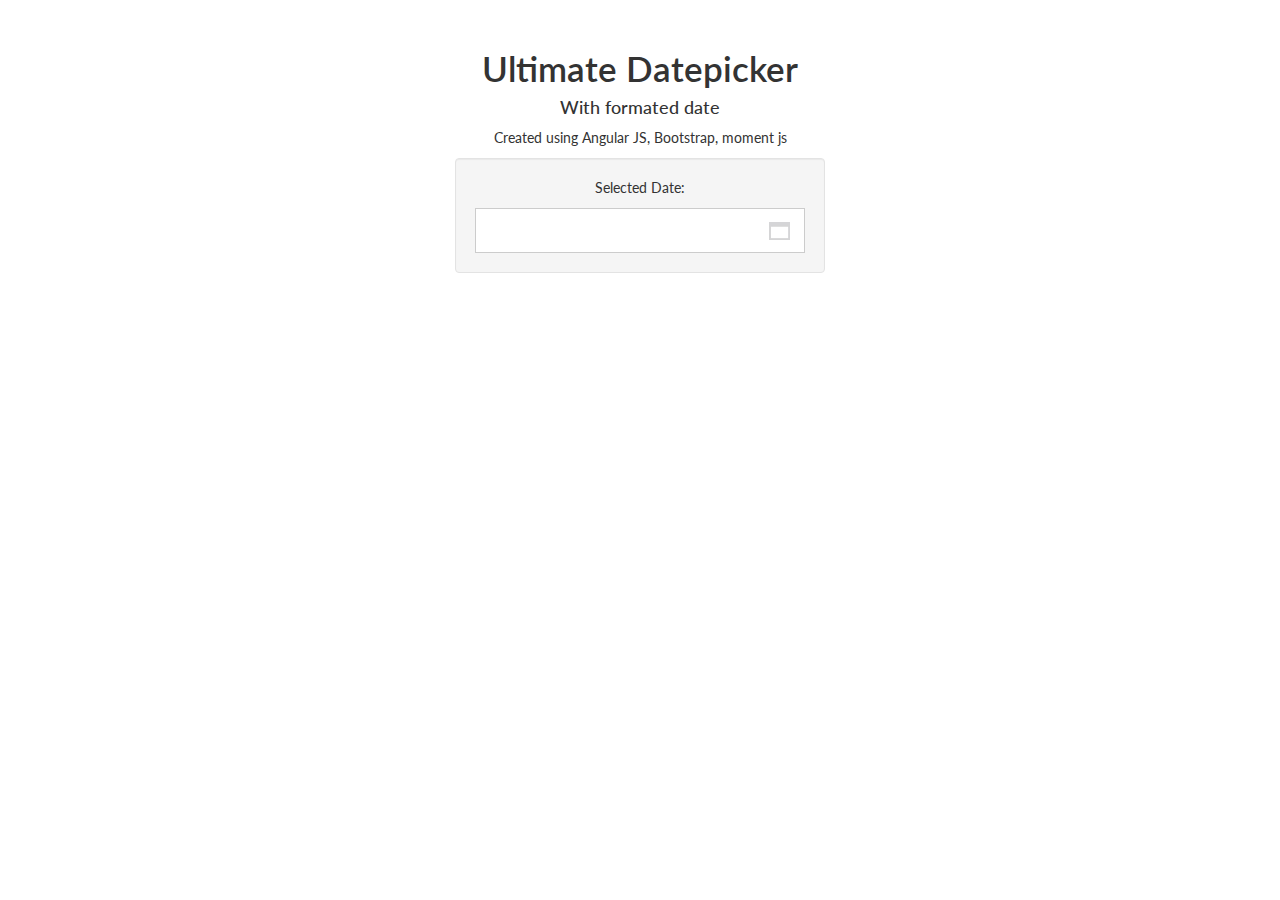
<file: demo/index.html>
<!DOCTYPE html>

<html> 
<head>
    <meta charset="utf-8">
    <title>Angular Bootstrap - Date Time Picker Demo</title>
    <base href="..">
    <link rel="stylesheet" href="bower_components/bootstrap/css/bootstrap.css">
    <script type="text/javascript" src="bower_components/jquery.js"></script>
    <script type="text/javascript" src="bower_components/bootstrap/js/bootstrap.js"></script>
    <script type="text/javascript" src="bower_components/angular.min.js"></script>
    <script type="text/javascript" src="bower_components/moment.js"></script>
    <script type="text/javascript" src="demo/demo-app.js"></script>
    <script type="text/javascript" src="demo/demo-controller.js"></script>
    <script type="text/javascript" src="src/js/datetimepicker.js"></script>

    <link href='http://fonts.googleapis.com/css?family=Lato:300,400' rel='stylesheet' type='text/css'>
    <link rel="stylesheet" href="src/css/datepicker.css">

</head>
<body data-ng-app="demo">
    <div class="container" data-ng-controller="demoController">

        <div class="wrapper">
            
            <h1>Ultimate Datepicker</h1>
            <h4>With formated date</h4>

            <p>Created using Angular JS, Bootstrap, moment js</p>


            <div class="selection">
                <p>Selected Date: {{ data.dateDropDownInputNoFormatting | date:'dd.MM.yyyy'}}</p>

                <div class="dropdown">
                    <a class="dropdown-toggle" id="dropdown1" role="button" data-toggle="dropdown" data-target="#"
                       href="#">
                        <div class="input">
                            <input type="text" class="date-select" data-ng-model="data.dateDropDownInputNoFormatting | date:'MMMM dd'">
                            <span class="date-select-ico"><i class="calendar-ico"><img src="src/img/calendar.jpg"></i></span>
                        </div>
                    </a>
                    <ul class="dropdown-menu" role="menu" aria-labelledby="dLabel">
                        <datetimepicker data-ng-model="data.dateDropDownInputNoFormatting"
                                        data-datetimepicker-config="{ dropdownSelector: '#dropdown1' }"></datetimepicker>
                    </ul>
                </div>
            </div>

            
        </div>
    </div>

</body>
</html>
</file>
